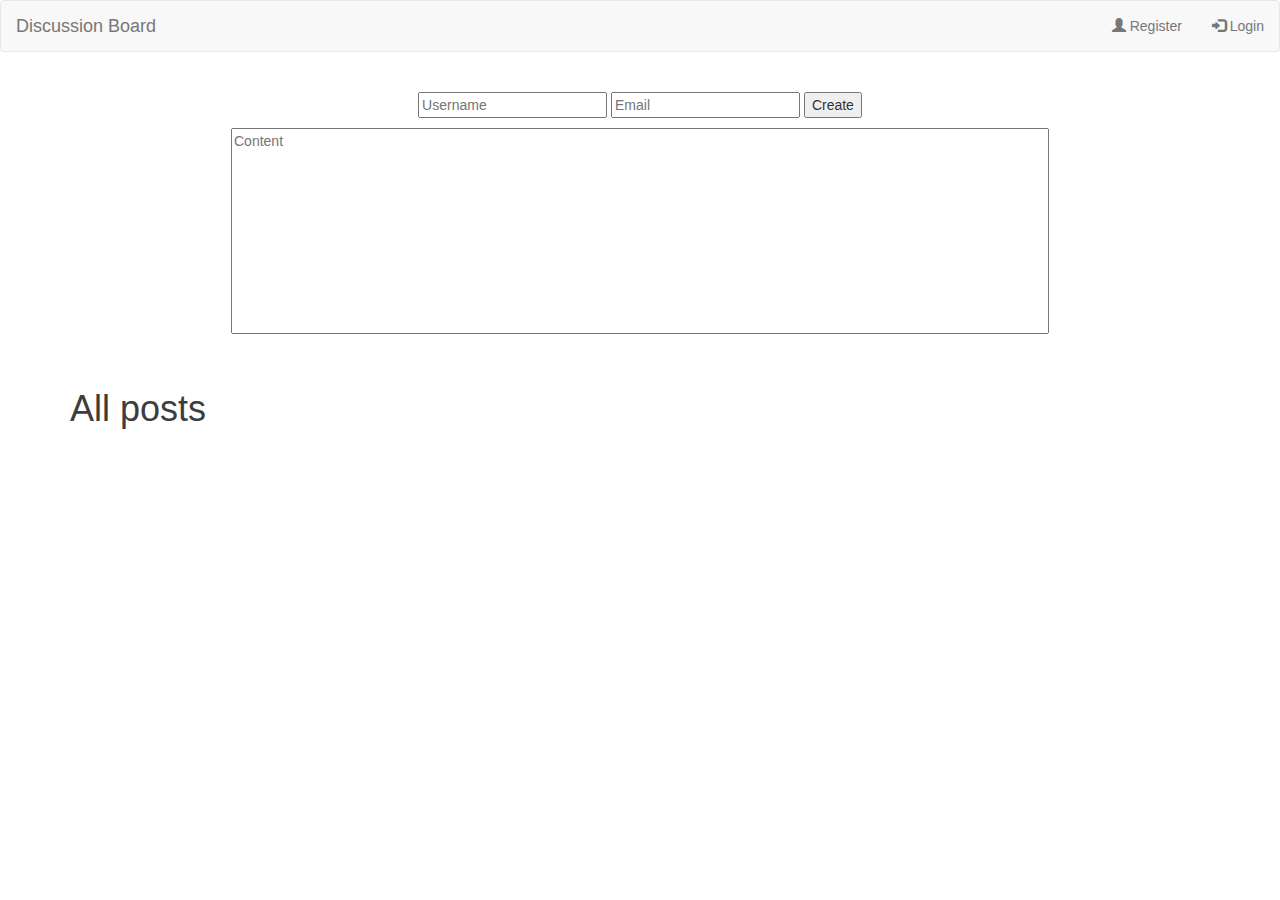
<file: index.html>
<!DOCTYPE html>
<html lang="en">

<head>
    <title>Discussion Board</title>
    <meta charset="utf-8">
    <meta name="viewport" content="width=device-width, initial-scale=1">
    <link rel="stylesheet" href="https://maxcdn.bootstrapcdn.com/bootstrap/3.4.0/css/bootstrap.min.css">
    <script src="https://ajax.googleapis.com/ajax/libs/jquery/3.4.1/jquery.min.js"></script>
    <script src="https://maxcdn.bootstrapcdn.com/bootstrap/3.4.0/js/bootstrap.min.js"></script>

    <link href="resources/style.css" type="text/css" rel="stylesheet">

</head>

<body onload="getAllPosts()">
    <nav class="navbar navbar-default">
        <div class="container-fluid">
            <div class="navbar-header">
                <a class="navbar-brand" href="#">Discussion Board</a>
            </div>
            <ul class="nav navbar-nav navbar-right">
                <li><a href="#"><span class="glyphicon glyphicon-user"></span> Register</a></li>
                <li><a href="#"><span class="glyphicon glyphicon-log-in"></span> Login</a></li>
            </ul>
        </div>
    </nav>

    <br>

    <form>
        <div class="container formBlock">
            <div display="block" text-align="center">

                <p>
                    <input type="text" id="createUsername" placeholder="Username">


                    <input type="text" id="createEmail" placeholder="Email">

                    <button onclick="createPost(); return false">Create</button>
                </p>
                <p>
                    <textarea id="createContent" required placeholder="Content" name="text" rows="10" cols="100"
                        wrap="soft" style="overflow:hidden; resize:none;"></textarea>
                </p>

            </div>
        </div>

    </form>

    <br>

    <div class="container mainBox">
        <div id="allPosts" border-style="solid" border-width="2px">
            <h1>All posts</h1>
        </div>
    </div>

</body>

<script src="resources/scripts/delete.js"></script>
<script src="resources/scripts/seeAllPosts.js"></script>
<script src="resources/scripts/util.js"></script>
<script src="resources/scripts/create.js"></script>
</html>
</file>
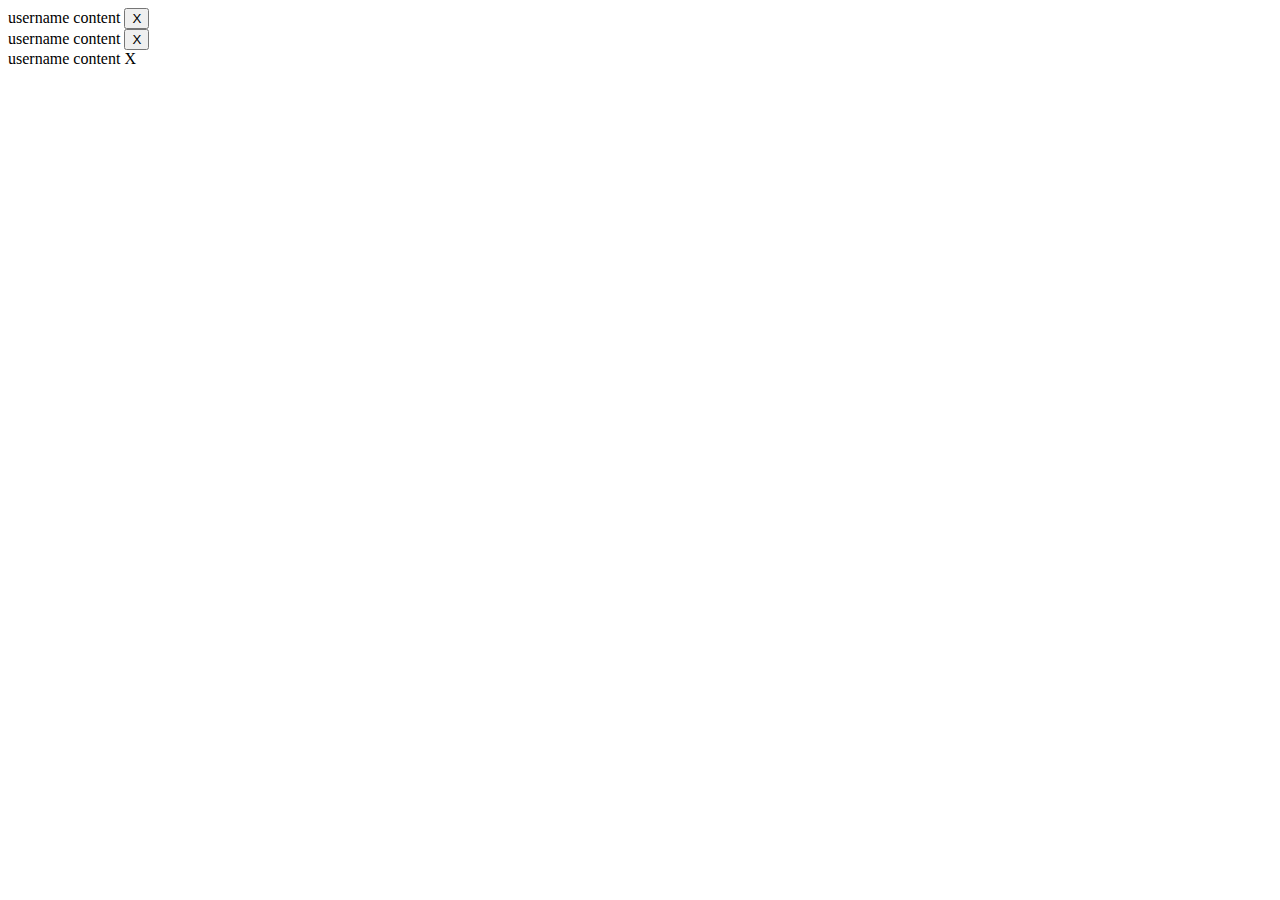
<file: deletetest.html>
<!DOCTYPE html>
<html>
<head></head>

<body>
    <div id="contentholder">
        <div id="content1">username content
            <button onclick="deleteFunc('someID','content1')">X</button>
        </div>
        <div id="content2">username content
            <button onclick="deleteFunc('someID2', 'content2')">X</button>
        </div>
        <div>username content X</div>
    </div>
</body>

<script src="delete.js"></script>
</html>
</file>
<file: resources/style.css>
.mainBox{
    opacity: 0.95;
    min-height: 300px;
    height: auto !important;
    border-color: black;
    border-width: 5px;
    border-radius: 25px;
    padding-bottom: 15px;
}

.formBlock{
    display: block;
    text-align: center;
}
</file>
